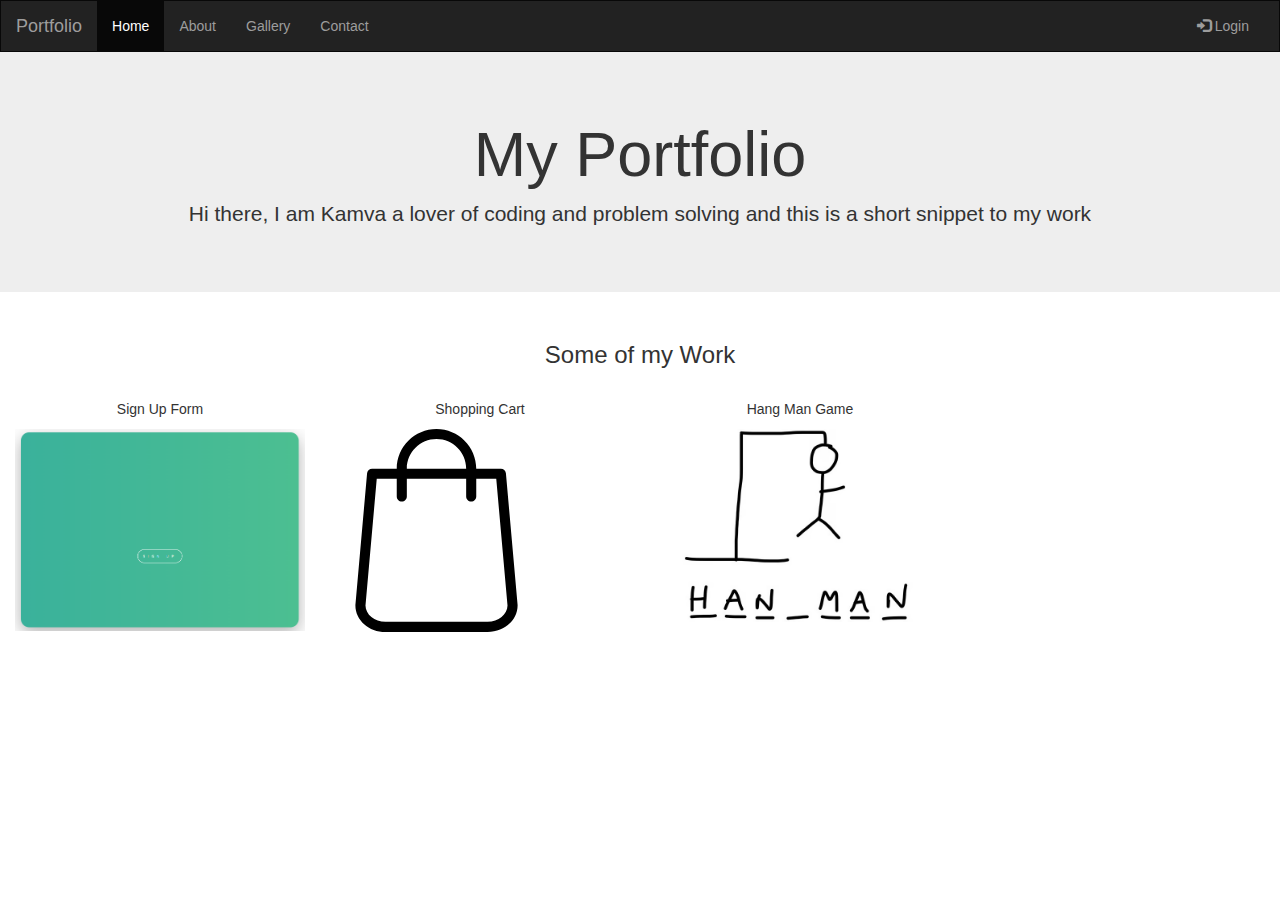
<file: index.html>
<!DOCTYPE html>
<html lang="en">

<head>
    <title>Bootstrap Example</title>
    <meta charset="utf-8">
    <meta name="viewport" content="width=device-width, initial-scale=1">
    <link rel="stylesheet" href="https://maxcdn.bootstrapcdn.com/bootstrap/3.4.1/css/bootstrap.min.css">
    <script src="https://ajax.googleapis.com/ajax/libs/jquery/3.7.1/jquery.min.js"></script>
    <script src="https://maxcdn.bootstrapcdn.com/bootstrap/3.4.1/js/bootstrap.min.js"></script>
    <style>
        /* Remove the navbar's default margin-bottom and rounded borders */
        .navbar {
            margin-bottom: 0;
            border-radius: 0;
        }

        /* Add a gray background color and some padding to the footer */
        footer {
            background-color: #f2f2f2;
            padding: 25px;
        }
    </style>
</head>

<body>

    <nav class="navbar navbar-inverse">
        <div class="container-fluid">
            <div class="navbar-header">
                <button type="button" class="navbar-toggle" data-toggle="collapse" data-target="#myNavbar">
                    <span class="icon-bar"></span>
                    <span class="icon-bar"></span>
                    <span class="icon-bar"></span>
                </button>
                <a class="navbar-brand" href="#">Portfolio</a>
            </div>
            <div class="collapse navbar-collapse" id="myNavbar">
                <ul class="nav navbar-nav">
                    <li class="active"><a href="#">Home</a></li>
                    <li><a href="#">About</a></li>
                    <li><a href="#">Gallery</a></li>
                    <li><a href="#">Contact</a></li>
                </ul>
                <ul class="nav navbar-nav navbar-right">
                    <li><a href="#"><span class="glyphicon glyphicon-log-in"></span> Login</a></li>
                </ul>
            </div>
        </div>
    </nav>

    <div class="jumbotron">
        <div class="container text-center">
            <h1>My Portfolio</h1>
            <p>Hi there, I am Kamva a lover of coding and problem solving and this is a short snippet to my work </p>
        </div>
    </div>

    <div class="container-fluid bg-3 text-center">
        <h3>Some of my Work</h3><br>
        <div class="row">
            <div class="col-sm-3">
                <p>Sign Up Form</p>
                <a href="Sign Up Form/index.html"><img src="Sign Up Form/SIGN.png" class="img-responsive" style="width:100%" alt="Image"></a>
            </div>
            <!-- <div class="col-sm-3">
                <p>Guessing Game</p>
                <a href="Guessing Game/guessgame.html"><img src="images/guessinggame.png" class="img-responsive" style="width:100%" alt="Image"></a>
            </div> -->
            <div class="col-sm-3">
                <p>Shopping Cart</p>
                <a href="shoppingcart/index.html"><img src="shoppingcart/image/shopping.svg" class="img-responsive" style="width:70%" alt="Image"></a>
            </div>
            <div class="col-sm-3">
                <p>Hang Man Game</p>
                <a href="Hang Man/hangmangame.html"><img src="Hang Man/1585940175021_39360a4db2b546a4455230a428a321de.avif" class="img-responsive" style="width:100%" alt="Image"></a>
            </div>
        </div>
    </div><br>

    <div class="container-fluid bg-3 text-center">
        <!-- <div class="row">
            <div class="col-sm-3">
                <p>Some text..</p>
                <a href="hangmanclasssolution.html"><img src="https://placehold.it/150x80?text=IMAGE" class="img-responsive" style="width:100%" alt="Image"></a>
            </div> -->
            <!-- <div class="col-sm-3">
                <p>Some text..</p>
                <img src="https://placehold.it/150x80?text=IMAGE" class="img-responsive" style="width:100%" alt="Image">
            </div> -->
            <!-- <div class="col-sm-3">
                <p>Some text..</p>
                <img src="https://placehold.it/150x80?text=IMAGE" class="img-responsive" style="width:100%" alt="Image">
            </div> -->
            <!-- <div class="col-sm-3">
                <p>Some text..</p>
                <img src="https://placehold.it/150x80?text=IMAGE" class="img-responsive" style="width:100%" alt="Image">
            </div> -->
        </div>
    </div><br><br>

    <!-- <footer class="container-fluid text-center">
        <p>Footer Text</p>
    </footer> -->

</body>

</html>
</file>
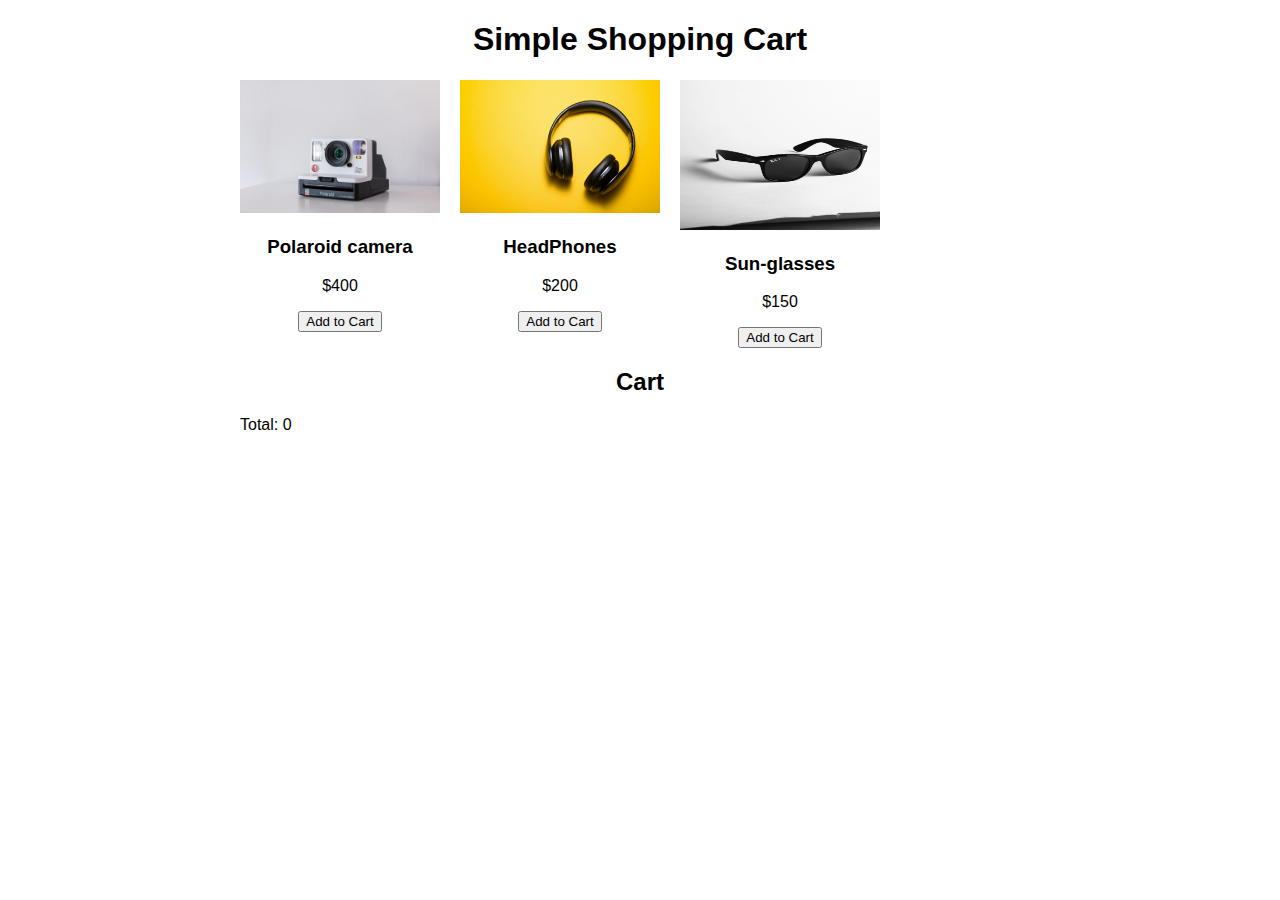
<file: shoppingcart/index.html>
<!DOCTYPE html>
<html lang="en">
<head>
    <meta charset="UTF-8">
    <meta name="viewport" content="width=device-width, initial-scale=1.0">
    <link rel="stylesheet" href="style.css">
    <title>Simple Shopping Cart</title>
</head>
<body>
    <div class="container">
        <h1>Simple Shopping Cart</h1>
        <div class="products"></div>
        <div class="cart">
            <h2>Cart</h2>
            <ul class="cart-items"></ul>
            <p>Total: <span class="total-price">0</span></p>
        </div>
    </div>
    <script src="shoppingcart.js"></script>
</body>
</html>
</file>
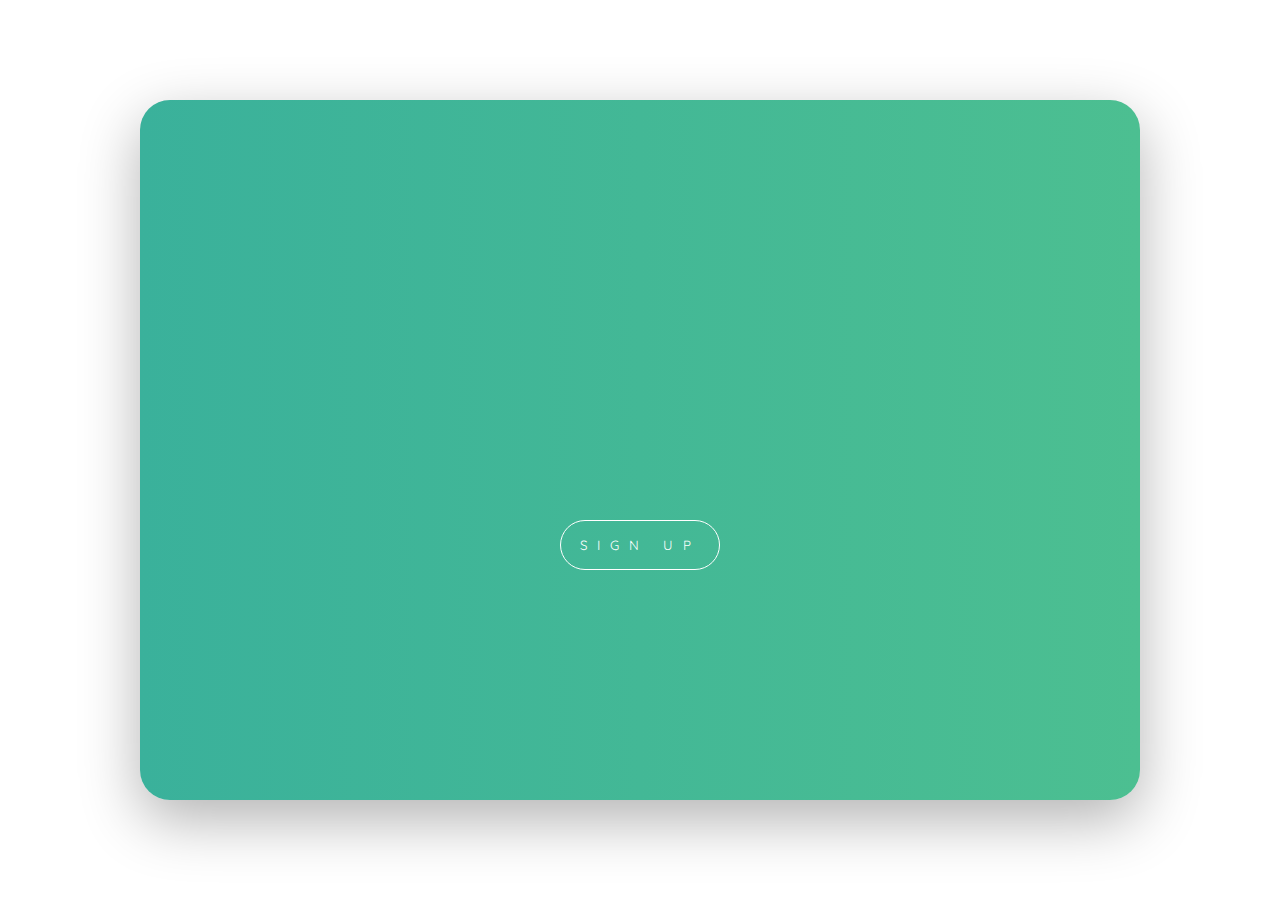
<file: Sign Up Form/index.html>
<!DOCTYPE html>
<html lang="en">

<head>
    <meta charset="UTF-8">
    <meta name="viewport" content="width=device-width, initial-scale=1.0">
    <title>Sign Up Form</title>
    <link rel="stylesheet" href="style.css">
    <link rel="stylesheet" href="https://cdnjs.cloudflare.com/ajax/libs/font-awesome/6.5.1/css/all.min.css">
    <link rel="preconnect" href="https://fonts.googleapis.com">
    <link rel="preconnect" href="https://fonts.gstatic.com" crossorigin>
    <link href="https://fonts.googleapis.com/css2?family=Quicksand:wght@300..700&display=swap" rel="stylesheet">
</head>
<body>
    <div class="container">
        <div class="form-wrapper">
            <div class="banner">
                <h1>Hello, Friend</h1>
                <p>Enter your personal details and start your journey
                    with us 
                </p>
            </div>
            <div class="green-bg">
                <button type="button">Sign Up</button>
            </div>
            <form class="signup-form">
                <h1>Create Account</h1>
                <div class="social-media">
                    <i class="fab fa-facebook"></i>
                    <i class="fab fa-instagram"></i>
                    <i class="fab fa-twitter"></i>
                    <i class="fab fa-linkedin"></i>
                </div>
                <p>or use your email for registration</p>
                <div class="input-group">
                    <i class="fas fa-user"></i>
                    <input type="text" placeholder="Name">
                </div>
                <div class="input-group">
                    <i class="fas fa-envelope"></i>
                    <input type="email" placeholder="Email">
                </div>
                <div class="input-group">
                    <i class="fas fa-lock"></i>
                    <input type="password" placeholder="Password">
                </div>
                <button type="button">Sign Up</button>
            </form>
        </div>
    </div>
    <script src="app.js"></script>
</body>

</html>
</file>
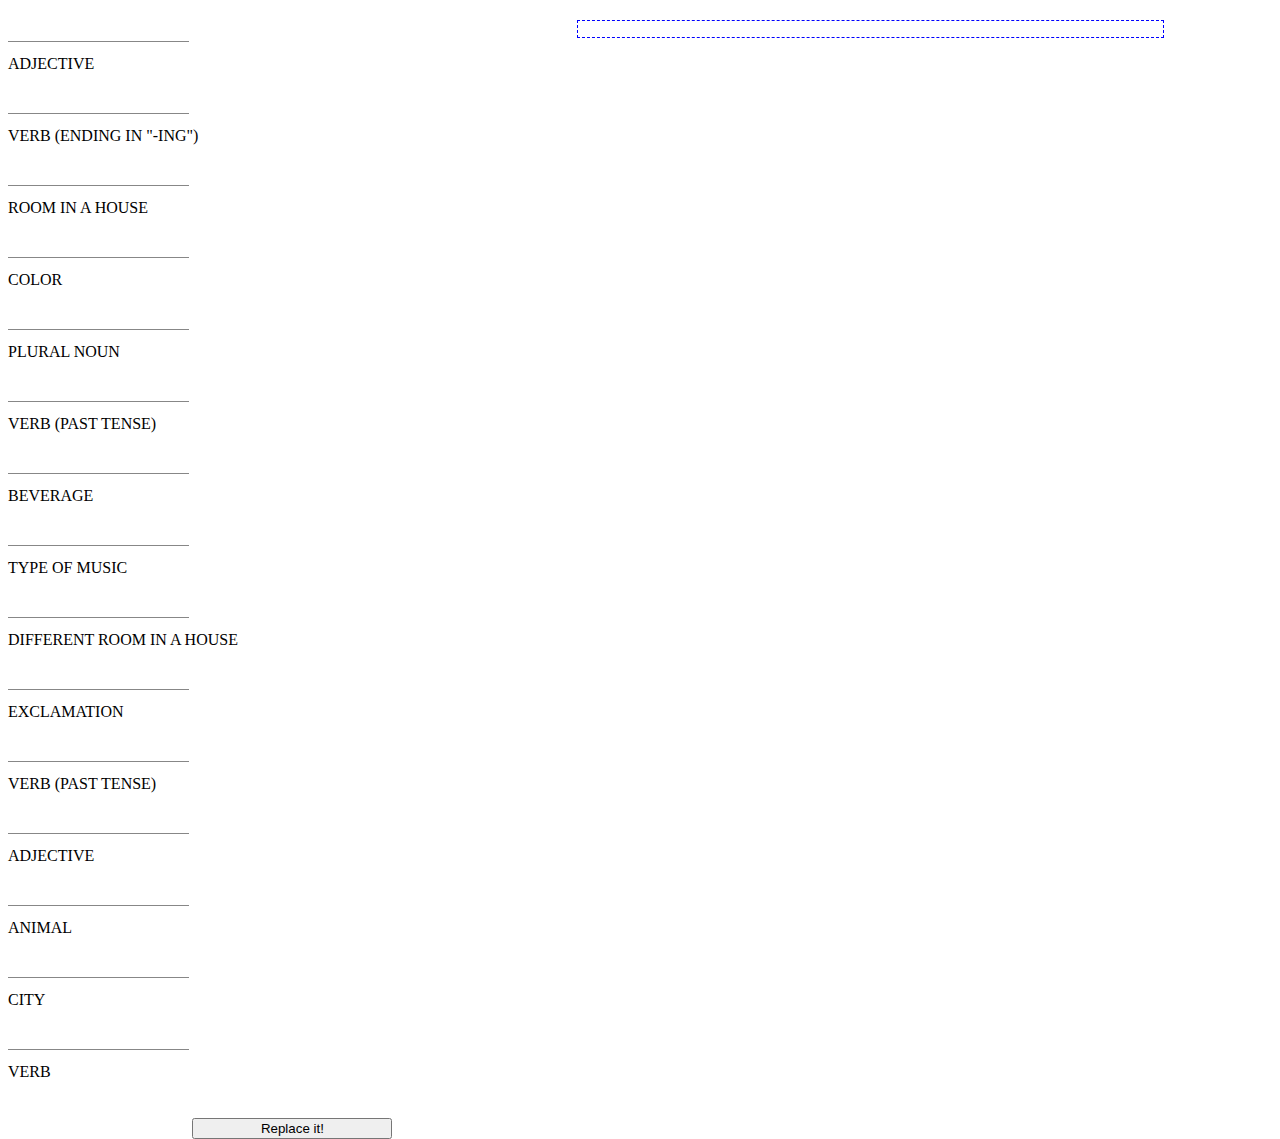
<file: chapter 10/wordgame.html>
<!DOCTYPE html>
<html lang="en">

<head>
    <meta charset="UTF-8">
    <meta name="viewport" content="width=device-width, initial-scale=1.0">
    <title>Word Game</title>
    <link rel="stylesheet" href="wordgame.css">
</head>

<body>
    <div id="inputWords">
        <ul>
            <li><input type="text" id="adj1" /><br>Adjective</li>
            <li><input type="text" id="verbIng" /><br>Verb (ending in "-ing")</li>
            <li><input type="text" id="roomInHouse" /><br>Room in a house</li>
            <li><input type="text" id="color" /><br>Color</li>
            <li><input type="text" id="nounPlural" /><br>Plural noun</li>
            <li><input type="text" id="pastVerb" /><br>Verb (past tense)</li>
            <li><input type="text" id="beverage" /><br>Beverage</li>
            <li><input type="text" id="musicType" /><br>Type of music</li>
            <li><input type="text" id="diffRoom" /><br>Different Room in a house</li>
            <li><input type="text" id="exclamation" /><br>Exclamation</li>
            <li><input type="text" id="pastVerb2" /><br>Verb (past tense)</li>
            <li><input type="text" id="adjDance" /><br>Adjective</li>
            <li><input type="text" id="animal" /><br>Animal</li>
            <li><input type="text" id="city" /><br>City</li>
            <li><input type="text" id="verb" /><br>Verb</li>
        </ul>
        <div id="buttonDiv">
            <button id="replaceButton">Replace it!</button>
        </div>
    </div>

    <div id="story"></div>
    <script src="wordgame.js"></script>
</body>

</html>
</file>
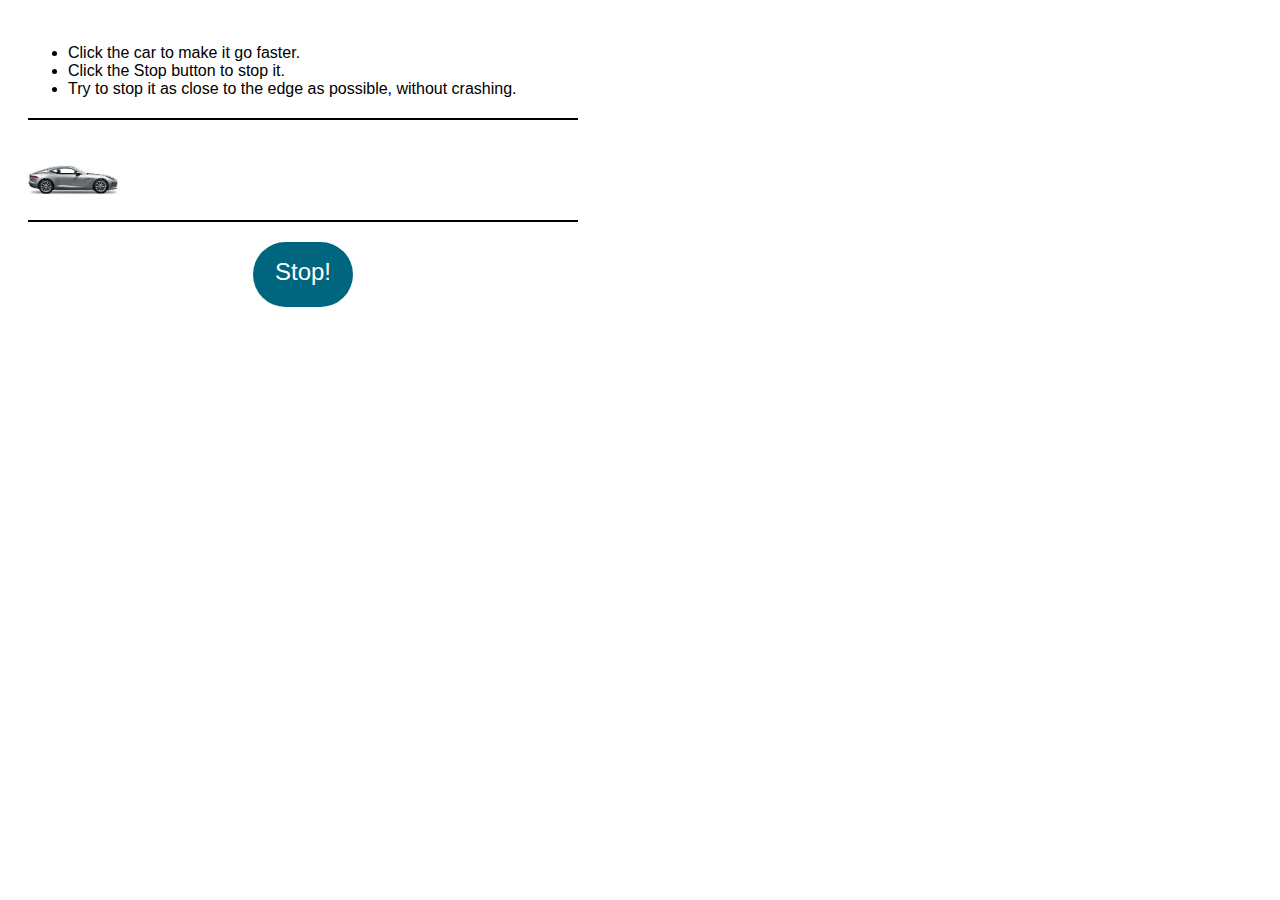
<file: chapter 12/carfunction.html>
<!DOCTYPE html>
<html lang="en">
<head>
    <meta charset="UTF-8">
    <meta name="viewport" content="width=device-width, initial-scale=1.0">
    <title>Car Function</title>
    <link rel="stylesheet" href="carfunction.css">
</head>
<body>
    <div id ="container">
        <p>
            <ul>
                <li>Click the car to make it go faster.</li>
                <li>Click the Stop button to stop it.</li>
                <li>Try to stop it as close to the edge as possible, without crashing.</li>
            </ul>
        </p>
        <div id="track">
            <div id="car">
                <img  id= "whip" src="img/car.jpg">
            </div>
        </div>
        <div id="stopButton" >Stop!</div>
    </div>
    <script src="carfunction.js"></script>
</body>
</html>
</file>
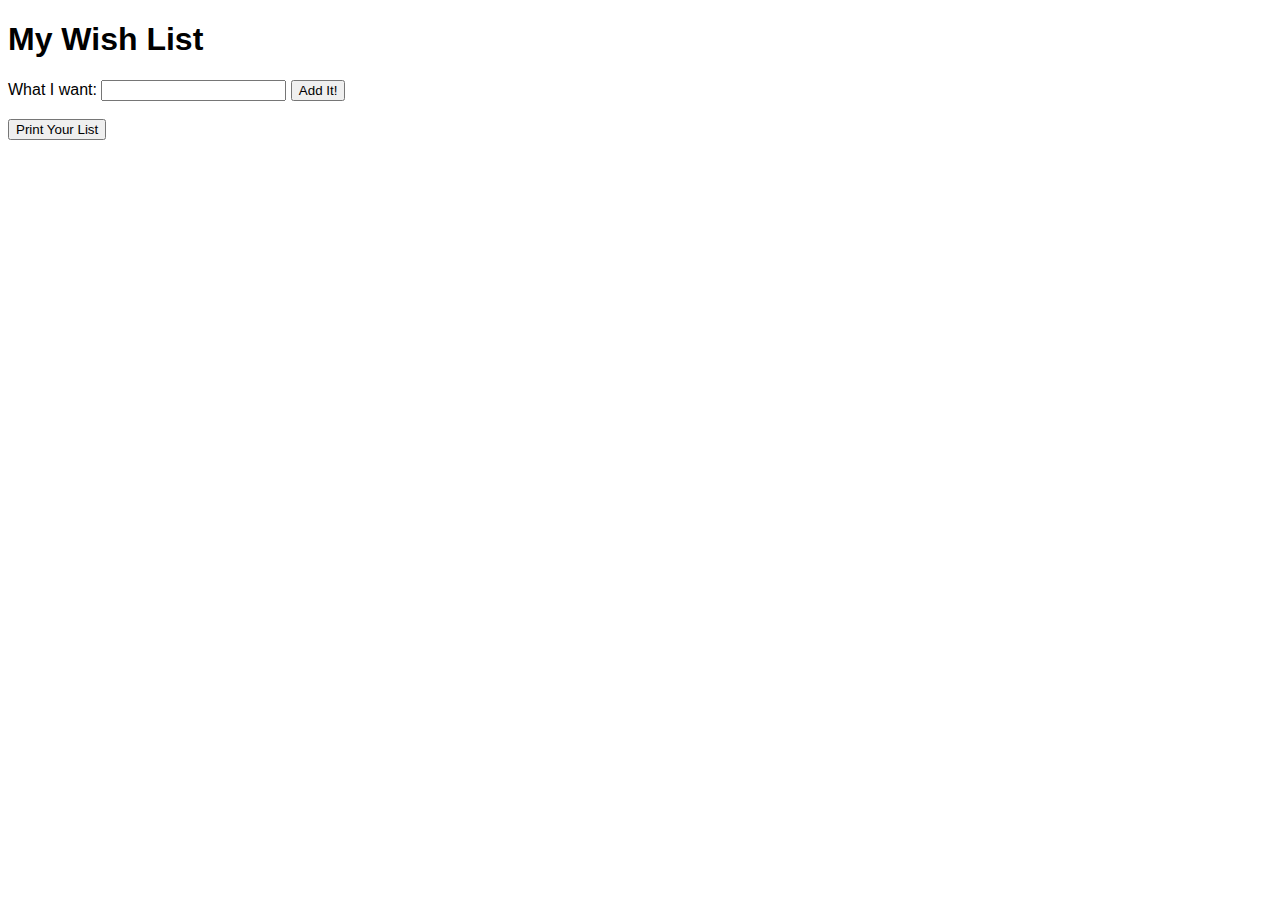
<file: chapter 13/wishlist.html>
<!DOCTYPE html>
<html lang="en">

<head>
    <meta charset="UTF-8">
    <meta name="viewport" content="width=device-width, initial-scale=1.0">
    <title>Wish List</title>
    <link rel="stylesheet" href="wishlist.css">
</head>

<body>
    <div id="listPage">
        <h1>My Wish List</h1>
        <div id="formArea">
            <label>What I want:
                <input type="text" id="iWant" />
            </label>
            <button type="button" id="addIt">Add It!</button>
            <br /><br />
            <button type="button" id="printable">Print Your
                List</button>
        </div>
        <ul id="wishList"></ul>
    </div>
    <script src="wishlist.js"></script>
</body>

</html>
</file>
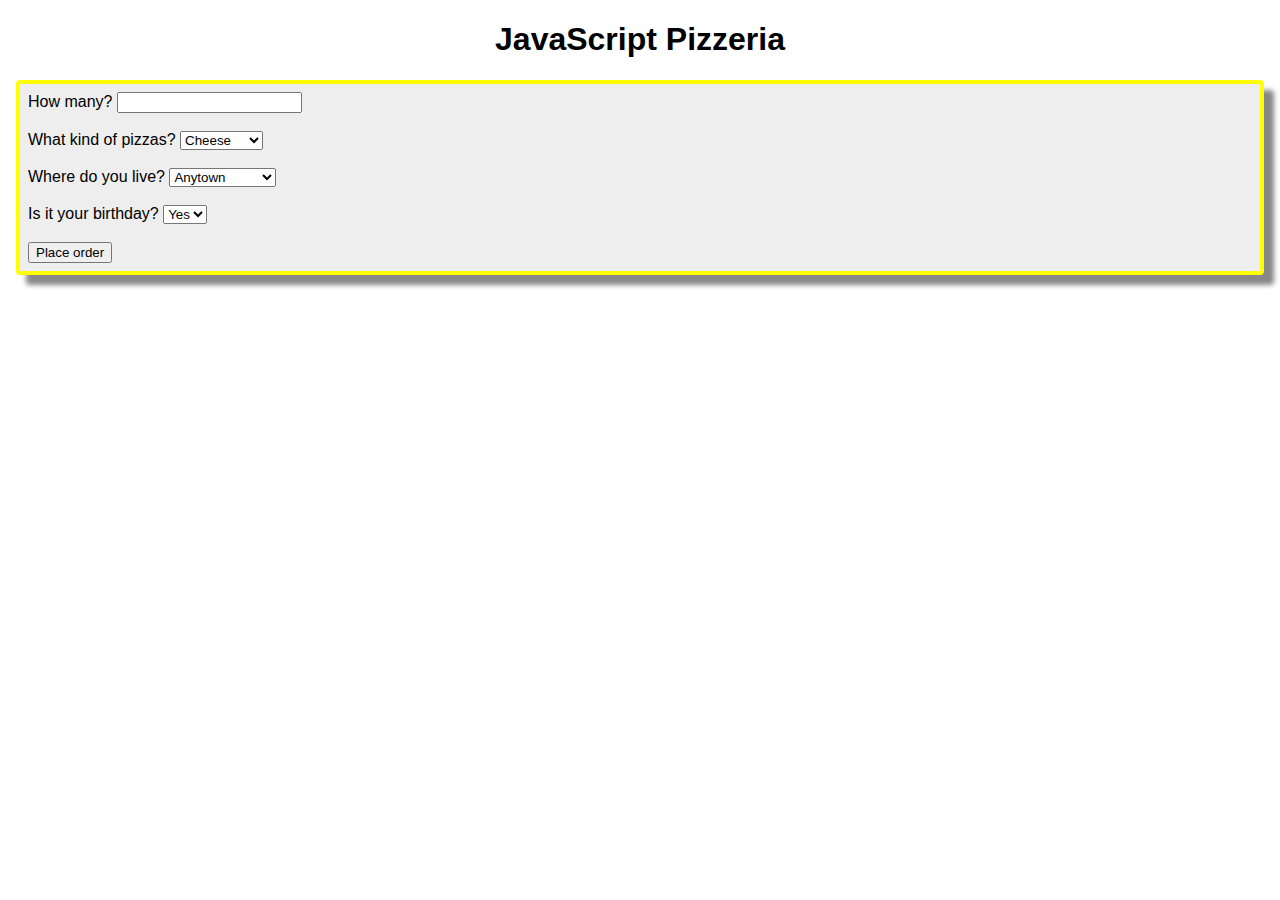
<file: chapter 14/pizza.html>
<!DOCTYPE html>
<html lang="en">

<head>
    <meta charset="UTF-8">
    <meta name="viewport" content="width=device-width, initial-scale=1.0">
    <title>Pizza App</title>
    <link rel="stylesheet" href="pizza.css">
</head>

<body>
    <h1>JavaScript Pizzeria</h1>
    <div id="orderForm">
        How many? <input type="number" id="numPizzas" />
        <br />
        <br />
        <label>What kind of pizzas?
            <select id="typePizza">
                <option value="cheese">Cheese</option>
                <option value="pepperoni">Pepperoni</option>
                <option value="supreme">Supreme</option>
            </select>
        </label>
        <br />
        <br />
        <label>Where do you live?
            <select id="deliveryCity">
                <option value="Anytown">Anytown</option>
                <option value="Sacramento">Sacramento</option>
                <option value="Your Town">Johannesburg</option>
            </select>
        </label>
        <br />
        <br />
        <label>Is it your birthday?
            <select id="birthday">
                <option value="yes">Yes</option>
                <option value="no">No</option>
            </select>
        </label>
        <br />
        <br />
        <label>
            <button type="button" id="placeOrder">Place order</button>
        </label>
    </div>
    <div id="displayTotal"></div>
    <script src="pizza.js"></script>
</body>

</html>
</file>
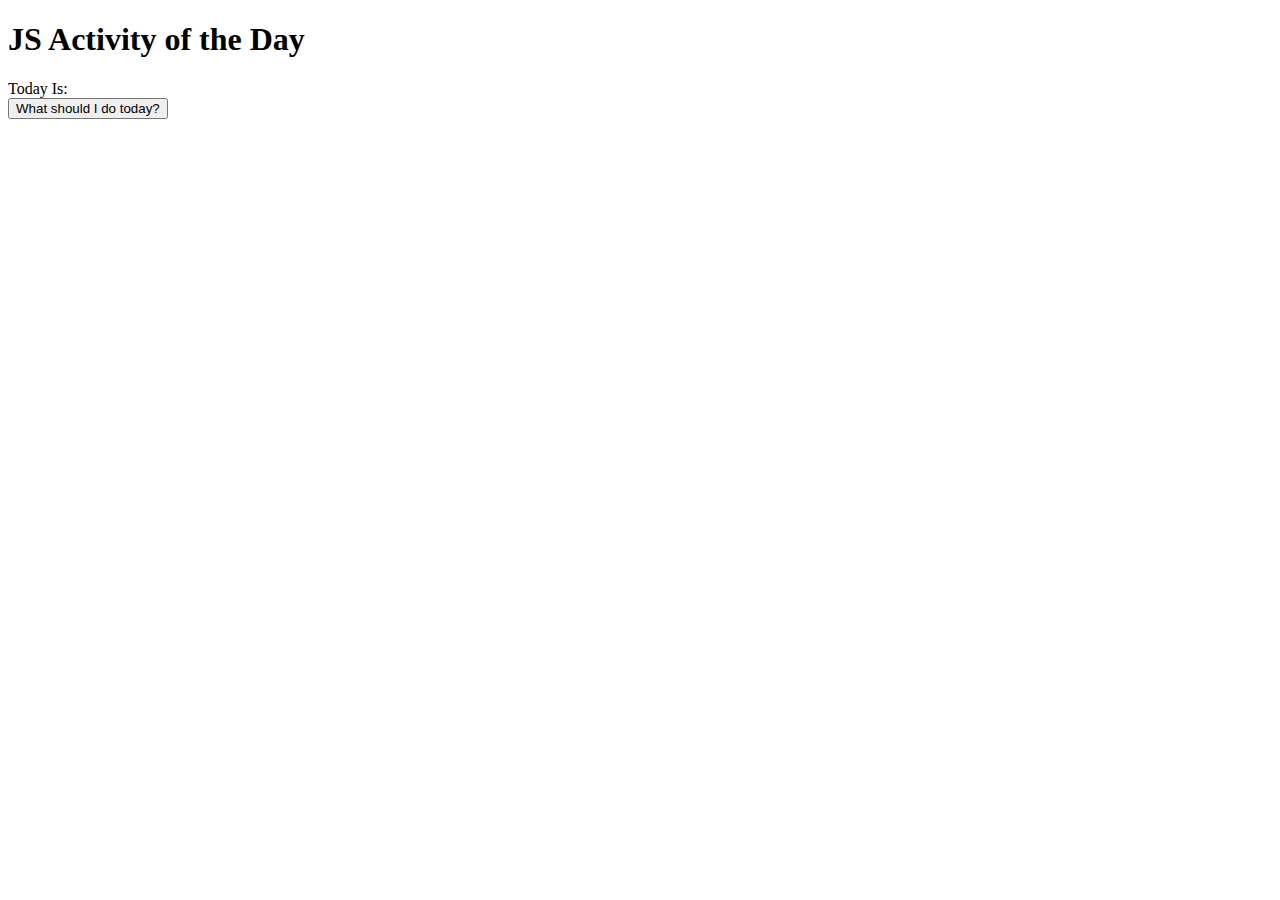
<file: chapter 15/activityoftheday.html>
<!DOCTYPE html>
<html lang="en">

<head>
    <meta charset="UTF-8">
    <meta name="viewport" content="width=device-width, initial-scale=1.0">
    <title>Activity of The Day</title>
</head>

<body>
    <h1>JS Activity of the Day</h1>
    Today Is:
    <div id="todaysdate"></div>
    <div id="buttonBox">
        <button id="whattodo" type="button">What should I do today?</button>
    </div>
    <div id="thingToDo"></div>
<script src="activityoftheday.js"></script>
</body>

</html>
</file>
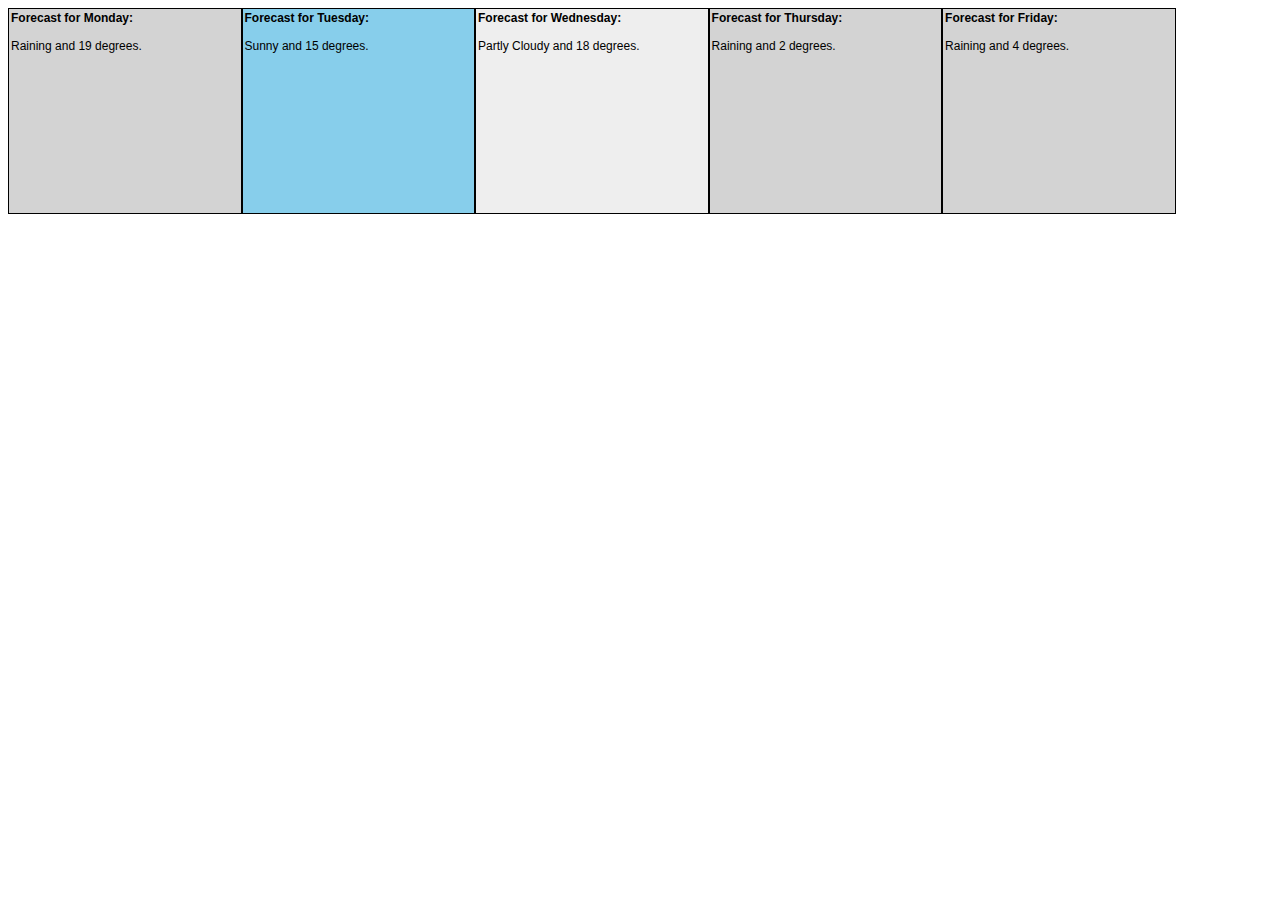
<file: chapter 17/weatherforecast.html>
<!DOCTYPE html>
<html lang="en">
<head>
    <meta charset="UTF-8">
    <meta name="viewport" content="width=device-width, initial-scale=1.0">
    <title>Random Weather Forecast</title>
    <link rel="stylesheet" href="style.css">
</head>
<body>
    <div id="5DayWeather"></div>
    <script src="app.js"></script>
</body>
</html>
</file>
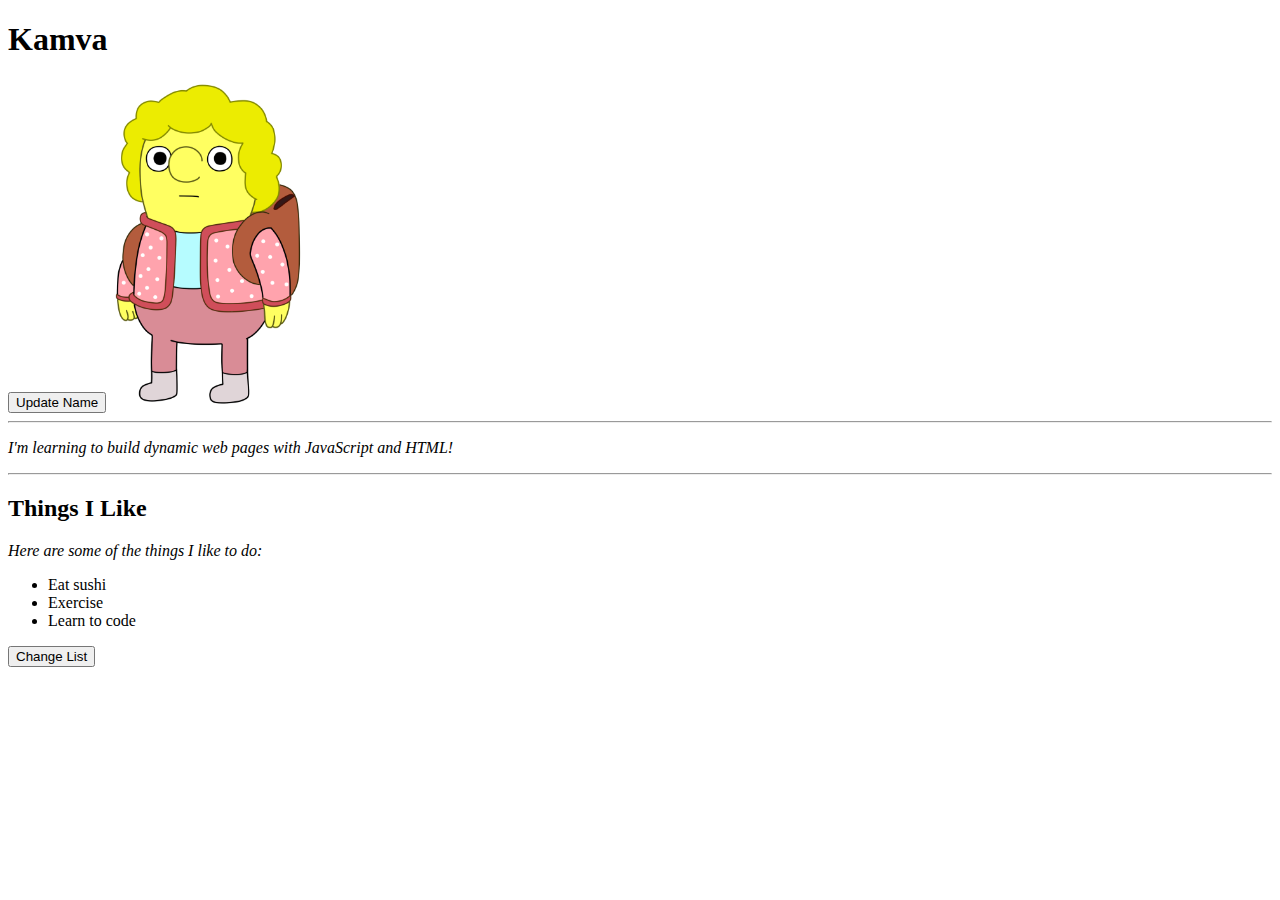
<file: chapter 5/chapter5.html>
<!DOCTYPE html>
<html lang="en">
<head>
    <meta charset="UTF-8">
    <meta name="viewport" content="width=device-width, initial-scale=1.0">
    <title>Chapter 5</title>
    <link rel="stylesheet" href="">
</head>
<body>
    <h1 id="myName">Kamva</h1>
    <button id="changeName" type="button" >Update Name</button>
    <img width='200' src="img1.png" alt="lemonhope">
    <hr>
    <p><em>I'm learning to build dynamic web pages with JavaScript 
        and HTML!</em></p>

    <hr>
    <h2>Things I Like</h2>
    <p><em>Here are some of the things I like to do:</em></p>
    <ul>
        <li id="firstThing">Eat sushi</li>
        <li id="secondThing">Exercise</li>
        <li id="thirdThing">Learn to code</li>
    </ul>
    <button id="changeList" type="button">Change List</button>
    <script src="chapter5.js"></script>
</body>
</html>
</file>
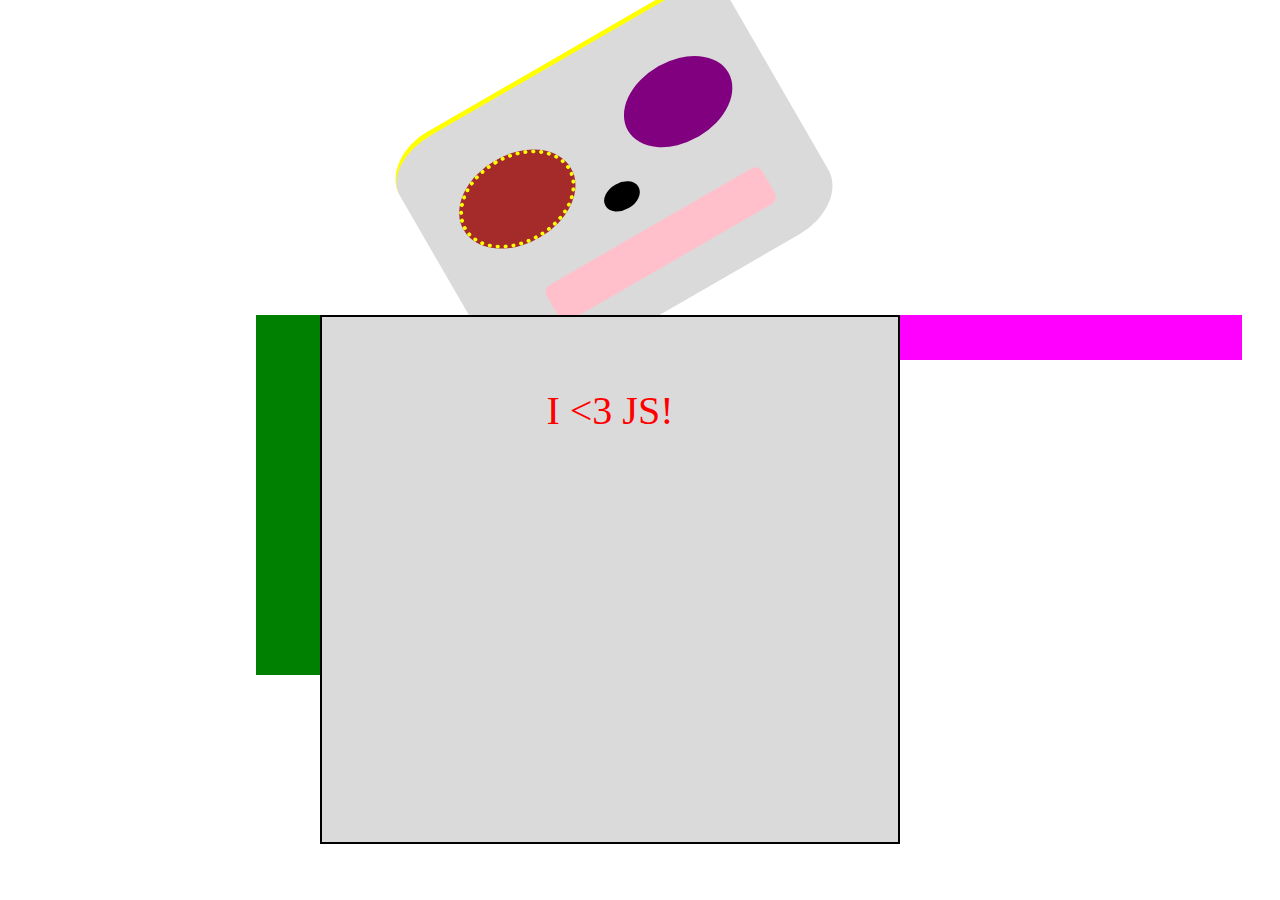
<file: chapter 7/chapter7.html>
<!DOCTYPE html>
<html lang="en">
<head>
    <meta charset="UTF-8">
    <meta name="viewport" content="width=device-width, initial-scale=1.0">
    <title>Document</title>
    <link rel="stylesheet" href="chapter7.css">
</head>
<body>
    <div id="robot">
        <div id="head">
            <div class="eye" id="righteye"></div>
            <div class="eye" id="lefteye"></div>
            <div id="nose"></div>
            <div id="mouth"></div>
        </div>
        <div class="arm" id="rightarm"></div>
        <div class="arm" id="leftarm"></div>
        <div id="body"><p>I &lt;3 JS!</p></div>
        <script src="chapter7.js"></script>
        </div>
</body>
</html>
</file>
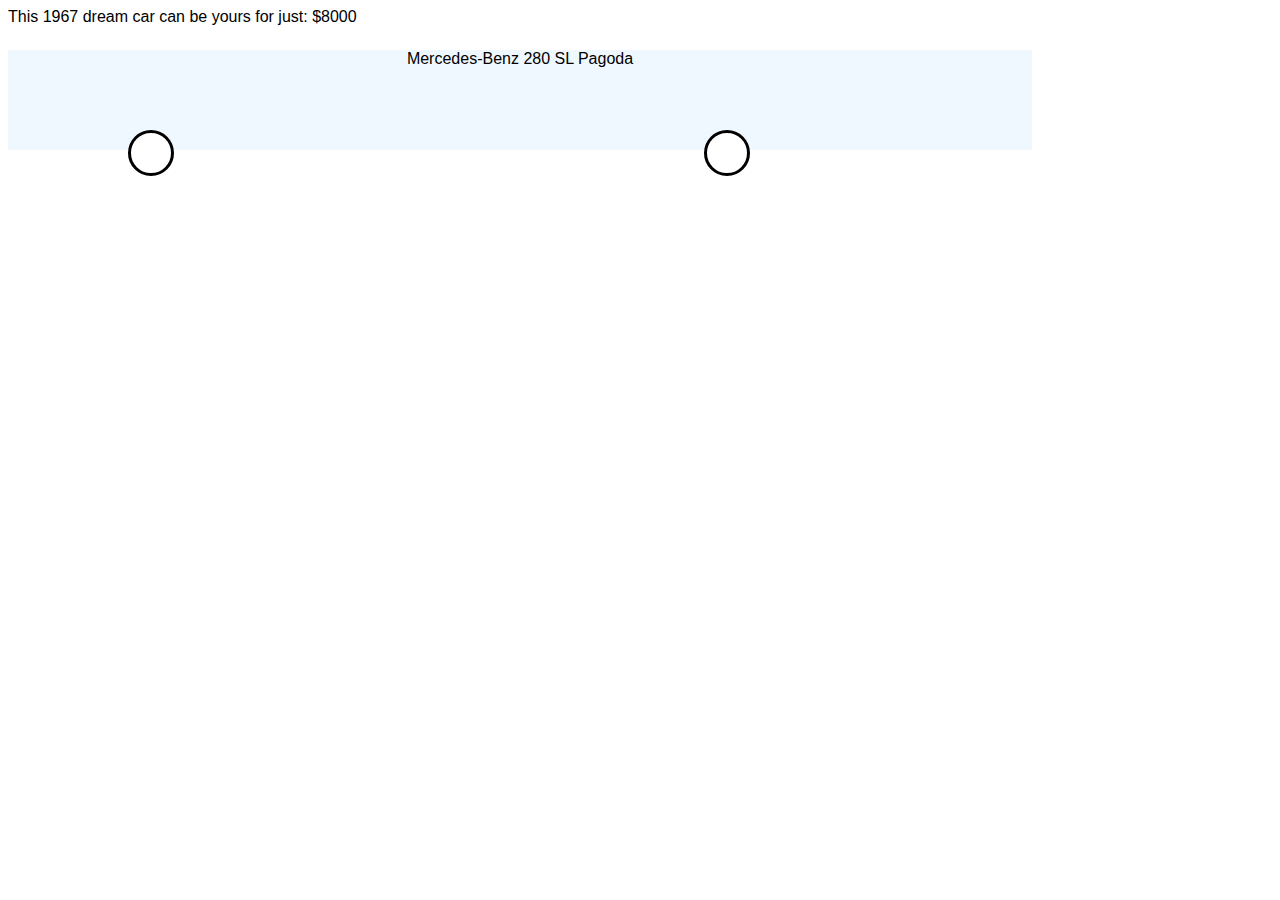
<file: chapter 8/car.html>
<!DOCTYPE html>
<html lang="en">

<head>
    <meta charset="UTF-8">
    <meta name="viewport" content="width=device-width, initial-scale=1.0">
    <title>Car</title>
    <link rel="stylesheet" href="car.css">
</head>

<body>
    <div id="car">
        This <span id="modelyear"></span> dream car can be yours for
        just: $<span id="pricetag"></span>
        <div id="body">
        </div>
        <div id="frontwheel"></div>
        <div id="backwheel"></div>
    </div>
    <script src="car.js"></script>
</body>

</html>
</file>
<file: shoppingcart/style.css>
body {
    font-family: Arial, sans-serif;
    margin: 0;
    padding: 0;
}
.container {
    max-width: 800px;
    margin: 20px auto;
    padding: 0 20px;
}
h1, h2 {
    text-align: center;
}
.products {
    display: flex;
    flex-wrap: wrap;
    gap: 20px;
}

.product {
    width: 200px;
    text-align: center;
}

.product img {
    width: 100%;
    height: auto;
    max-height: 150px; /* Set a maximum height for the images */
}

.cart-items {
    list-style: none;
    padding: 0;
}

.cart-items li {
    margin-bottom: 10px;
}

.cart-items li span {
    margin-right: 10px;
}
</file>
<file: Sign Up Form/style.css>
* {
    margin: 0;
    padding: 0;
    box-sizing: border-box;
    outline: none;
    font-family: Quicksand, sans-serif;
}

html {
    font-size: 62.5%;
}

.container {
    width: 100%;
    height: 100vh;
    display: flex;
    justify-content: center;
    align-items: center;
}

.form-wrapper {
    width: 100rem;
    height: 70rem;
    background-color: #eee;
    border-radius: 3rem;
    box-shadow: 0 2rem 6rem rgba(0,0,0,0.3);
    position: relative;
    overflow: hidden;
}

.banner {
    position: absolute;
    top: 25%;
    left: -30rem;
    text-align: center; 
    color: white;
    width: 30rem;
    z-index: 100;
    transition: left .9s ;
}

.container.change .banner {
    left: 5rem

}

.banner h1 {
    font-size: 4rem;
    margin-bottom: 3rem;
}

.banner p {
    font-size: 2rem;
}

.green-bg {
    width: 100%;
    height: 100%;
    background: linear-gradient(to right, #3ab19b, #4cbf91);
    position: absolute;
    top: 0;
    left: 0;
    z-index: 50;
    transition: width 1.5s cubic-bezier(.19, 1, .22, 1)
}

.container.change .green-bg {
    width: 40%;

}


.green-bg button {
    position: absolute;
    top: 60%;
    left:  50%;
    transform: translateX(-50%);
    width: 16rem;
    height: 5rem;
    background-color: transparent;
    border: 0.1rem solid white;
    border-radius: 3rem;
    text-transform: uppercase;
    letter-spacing: 1rem;
    color: white;
    cursor: pointer;
}

.signup-form {
    width: 60rem;
    height: 100%;
    position: absolute;
    top: 0;
    left: 0;
    display: flex;
    flex-direction: column;
    justify-content: space-around;
    align-items: center;
    padding: 10rem 0;
    transition: left 1.5s cubic-bezier(0.19, 1, .22, 1)
}

.container.change .signup-form {
    left: 40rem;
}

.signup-form h1 {
    font-size: 4rem;
    color: #3aaf9f;
}

.social-media {
    display: flex;
}

.social-media i {
    width: 4rem;
    height: 4rem;
    border: .1rem solid;
    border-radius: 50%;
    display: flex;
    justify-content: center;
    align-items: center;
    margin-right: 2rem;
    font-size: 2rem;
    color: #555;
}

.signup-form p {
    font-size: 1.8rem;
    color: #555;
    margin-bottom: 2rem;
     
}

.input-group {
    position: relative;
}

.input-group input {
    width: 28rem;
    height: 5rem;
    padding: 1rem 1rem 1rem 3rem;
    background-color: #ddd;
    border: none;
    border-radius: 0.5rem;
}

.input-group i {
    position: absolute;
    top: 50%;
    left: 1rem;
    transform: translateY(-50%);
    font-size: 1.2rem;
    color: #555
}

.signup-form button {
    width: 16rem;
    height: 5rem;
    background-color: #3aaf9f;
    border: none;
    border-radius: 3rem;
    text-transform: uppercase;
    letter-spacing: 0.2rem;
    color: white;
    cursor: pointer;

}
</file>
<file: chapter 10/wordgame.css>
body {
    font-family: "Comic Sans MS";
}

#inputWords {
    float: left;
    width: 45%;
}

ul {
    list-style-type: none;
    padding: 0px;
    margin: 0px;
}

li {
    line-height: 2em;
    text-transform: uppercase;
    margin-top: 8px;
}

input[type=text] {
    border-width: 0 0 1px 0;
    border-color: #333;
}

#buttonDiv {
    text-align: center;
}

#replaceButton {
    margin-top: 30px;
    width: 200px;
}

#story {
    margin-top: 12px;
    width: 45%;
    border: 1px dashed blue;
    padding: 8px;
    float: left;
}

.replacement {
    text-decoration: underline;
    text-transform: uppercase;
}
</file>
<file: chapter 12/carfunction.css>
body {
    font-family: Arial, sans-serif;
    
}
#container {
    padding: 20px;
    width: 550px;
    height: 10%;
    background-color: white;
}
#track {
    width: 550 px;
    height: 100px;
    border-top: 2px solid black;
    border-bottom: 2px solid black;
    margin: 20px auto;

}

#car img{
    height: 90px;
    width: 90px;
    position: relative;
    left: 0px;
    top: 10px
}
#stopButton {
    padding-top: 15px;
    margin: 10px auto;
    background-color: rgb(0, 102, 128);
    width: 100px;
    height: 50px;
    color: white;
    text-align:center;
    font-size: 24px;
    line-height: 30px;
    border-radius: 50px;
}
</file>
<file: chapter 13/wishlist.css>
body {
    font-family: Arial, sans-serif;
}
#listPage.print {
    background-color: #FAF2AD;
    padding: 20px;
    font-family: cursive;
}
#listPage.print ul {
    margin: 10px 0px;
    padding: 0px;
    border-left: 4px double red;
}
#listPage.print li {
    list-style-type:none;
    margin: 0px -20px;
    padding-left: 26px;
    border-bottom: 1px solid blue;
    line-height: 36px;
    font-size: 24px;
    font-family: cursive;
}
</file>
<file: chapter 14/pizza.css>
body {
    font-family: Arial, sans-serif;
}
h1 {
    text-align: center;
}
#orderForm {
    background-color: #eeeeee;
    border: 4px solid yellow;
    border-radius: 4px;
    padding: 8px;
    margin: 8px;
    box-shadow: 10px 10px 5px #888888;
}
</file>
<file: chapter 17/style.css>
#Monday,
#Tuesday,
#Wednesday,
#Thursday,
#Friday {
    width: 18%;
    height: 200px;
    float: left;
    border: 1px solid black;
    padding: 2px;
    font-family: sans-serif;
    font-size: 12px;
}

.Sunny {
    background-color: skyblue;
}

.Raining {
    background-color: lightgrey;
}

.Cloudy {
    background-color: #eee;
}

.Thunderstorm {
    background-color: #333;
    color: #fff;
}
</file>
<file: chapter 7/chapter7.css>
body {
    font-family:"Comic Sans MS", cursive, sans‐serif;
}
p {
    font-size: 2.5em;
}
.eye {
    background-color:brown;
    width:30%;
    height:30%;
    border-radius: 50%;
}
.arm {
    background-color: #cacaca;
    position: absolute;
    top: 35%;
    width: 5%;
    height: 40%;
}

#head {
    width:30%;
    height:30%;
    border-radius: 15%;
    background-color: #dadada;
    position: absolute;
    left: 33%;
    top: 5%;
}
#righteye {
    position: absolute;
    left: 10%;
    top: 20%;
}
#lefteye {
    position: absolute;
    left: 60%;
    top: 20%;
}
#nose {
    position: absolute;
    left: 45%;
    top: 50%;
    width: 10%;
    height: 10%;
    background-color: black;
}
#mouth {
    position: absolute;
    width: 65%;
    height: 15%;
    left: 20%;
    top: 70%;
    background-color: red;
}
#body {
    position: absolute;
    left: 25%;
    top: 35%;
    width: 45%;
    height: 55%;
    background-color: #dadada;
    text-align:center;
    padding-top: 30px;
}

#rightarm {
    position:absolute;
    left:20%;
}
#leftarm {
    position: absolute;
    left: 70%;
    width: 27%;
    height: 5%;
}



/* body {
    font-family: "Comic Sans MS", cursive, sans-serif;
}
p {
    font-size: 3em;
}
.eye {
    background-color:blue;
    width:30%;
    height:30%;
    border-radius: 50%;
}
.arm {
    background-color: #cacaca;
    position: absolute;
    top: 35%;
    width: 5%;
    height: 40%;
}

#head {
    width:30%;
    height:30%;
    border-radius: 15%;
    background-color: #dadada;
    position: absolute;
    left: 33%;
    top: 5%;
}
#righteye {
    position: absolute;
    left: 20%;
    top: 20%;
}
#lefteye {
    position: absolute;
    left: 60%;
    top: 20%;
}
#nose {
    position: absolute;
    left: 45%;
    top: 50%;
    width: 10%;
    height: 10%;
    background-color: black;
}
#mouth {
    position: absolute;
    width: 65%;
    height: 15%;
    left: 20%;
    top: 70%;
    background-color: red;
}
#body {
    position: absolute;
    left: 25%;
    top: 35%;
    width: 45%;
    height: 55%;
    background-color: #dadada;
    text-align:center;
    padding-top: 30px;
}

#rightarm {
    position:absolute;
    left:20%;
}
#leftarm {
    position: absolute;
    left: 70%;
    width: 25%;
    height: 10%;
} */
</file>
<file: chapter 8/car.css>
#car {
    font-family: Arial;
}

#body {
    position: absolute;
    top: 50px;
    width: 80%;
    height: 100px;
    background-color: #000000;
    text-align: center;
}

#backwheel {
    position: absolute;
    left: 10%;
    top: 130px;
    background-color: #ffffff;
    border: 3px solid black;
    border-radius: 50%;
    width: 40px;
    height: 40px;
}

#frontwheel {
    position: absolute;
    left: 55%;
    top: 130px;
    background-color: #ffffff;
    border: 3px solid black;
    border-radius: 50%;
    width: 40px;
    height: 40px;
}
</file>
